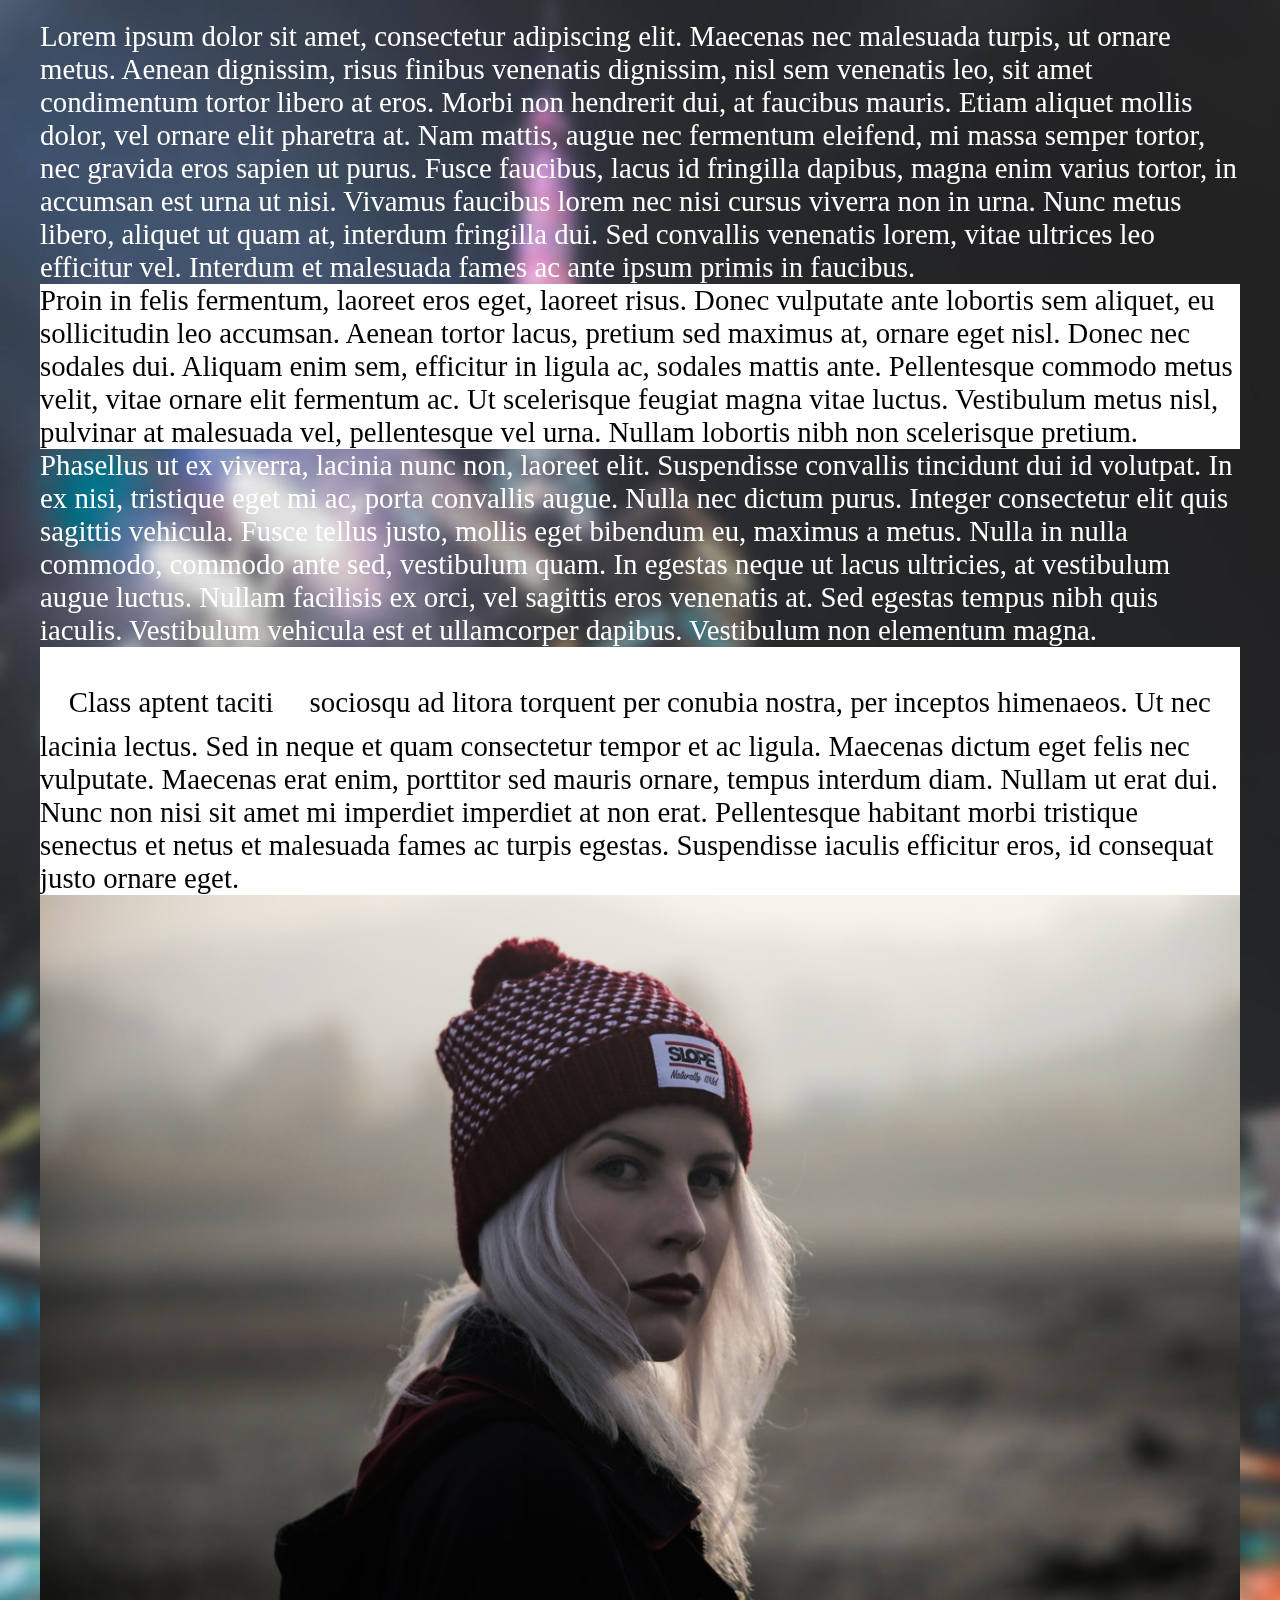
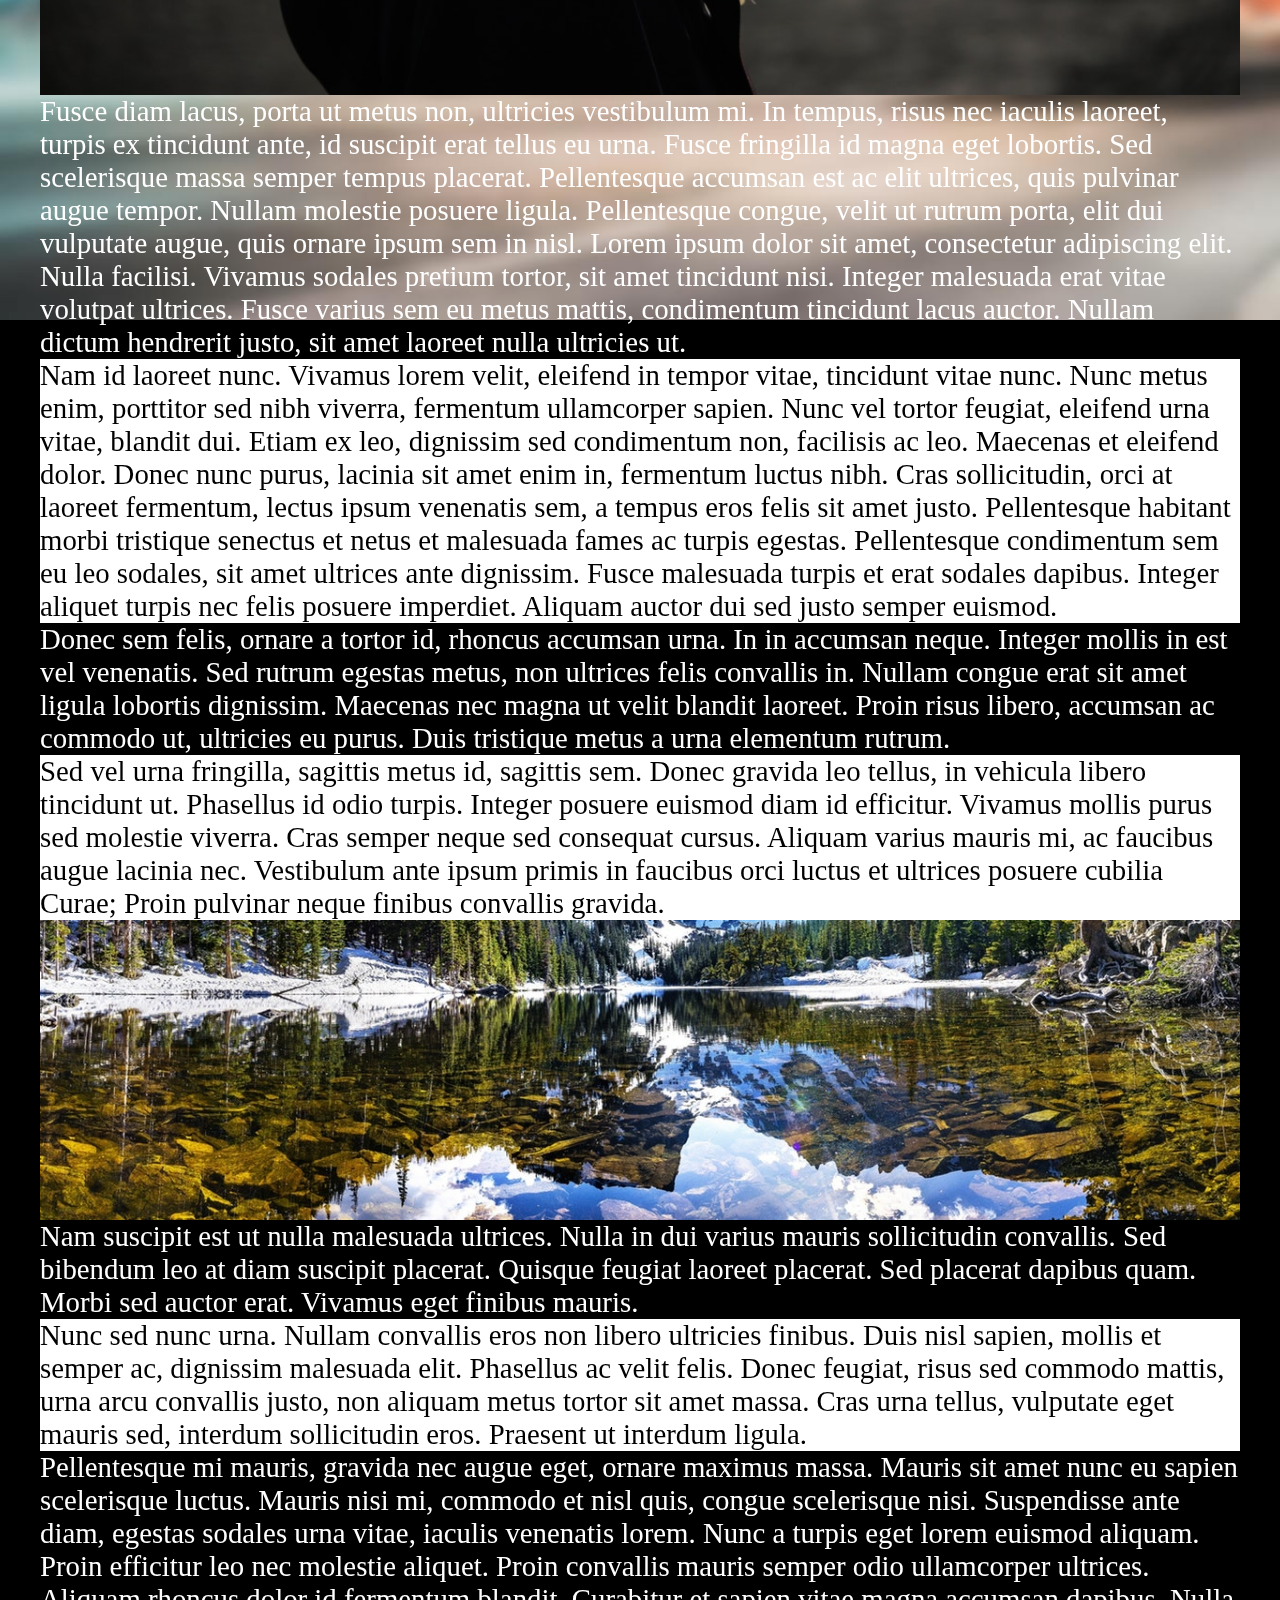
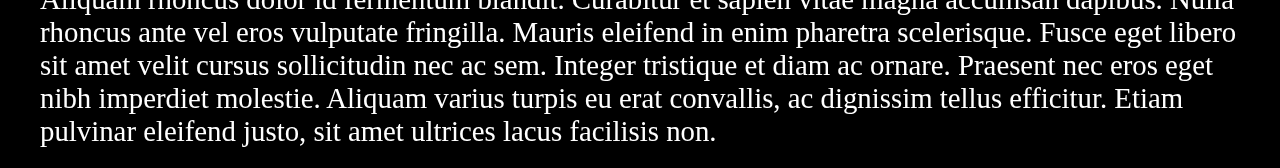
<file: index.html>
<!DOCTYPE html>
<html lang="en">
    <head>
        <meta name="viewport" content="width=device-width, initial-scale=1" />
        <script type="text/javascript" src="parallax.js"></script>
        <link rel="stylesheet" type="text/css" href="style.css">
    </head>
    <body>
        <div id="parallax">
            <img class="parallax-image" src="background.jpeg" data-percentage="50" />
            <img class="parallax-image" src="background.jpeg" data-percentage="50" />
        </div>
        <!---<div id="content" style="height: 10000px;"></div>
        <div id="debug" style="position: fixed;z-index: 2;color:white;font-size:3em;"></div>-->
        <div id="content">
            <div>
                Lorem ipsum dolor sit amet, consectetur adipiscing elit. Maecenas nec malesuada turpis, ut ornare metus. Aenean dignissim, risus finibus venenatis dignissim, nisl sem venenatis leo, sit amet condimentum tortor libero at eros. Morbi non hendrerit dui, at faucibus mauris. Etiam aliquet mollis dolor, vel ornare elit pharetra at. Nam mattis, augue nec fermentum eleifend, mi massa semper tortor, nec gravida eros sapien ut purus. Fusce faucibus, lacus id fringilla dapibus, magna enim varius tortor, in accumsan est urna ut nisi. Vivamus faucibus lorem nec nisi cursus viverra non in urna. Nunc metus libero, aliquet ut quam at, interdum fringilla dui. Sed convallis venenatis lorem, vitae ultrices leo efficitur vel. Interdum et malesuada fames ac ante ipsum primis in faucibus.
            </div>
            <div class="alternateLorum onappear" data-onappear="FADE_COLOR" data-start-color="FFFFFF" data-end-color="000000">
                Proin in felis fermentum, laoreet eros eget, laoreet risus. Donec vulputate ante lobortis sem aliquet, eu sollicitudin leo accumsan. Aenean tortor lacus, pretium sed maximus at, ornare eget nisl. Donec nec sodales dui. Aliquam enim sem, efficitur in ligula ac, sodales mattis ante. Pellentesque commodo metus velit, vitae ornare elit fermentum ac. Ut scelerisque feugiat magna vitae luctus. Vestibulum metus nisl, pulvinar at malesuada vel, pellentesque vel urna. Nullam lobortis nibh non scelerisque pretium.
            </div>
            <div>
                Phasellus ut ex viverra, lacinia nunc non, laoreet elit. Suspendisse convallis tincidunt dui id volutpat. In ex nisi, tristique eget mi ac, porta convallis augue. Nulla nec dictum purus. Integer consectetur elit quis sagittis vehicula. Fusce tellus justo, mollis eget bibendum eu, maximus a metus. Nulla in nulla commodo, commodo ante sed, vestibulum quam. In egestas neque ut lacus ultricies, at vestibulum augue luctus. Nullam facilisis ex orci, vel sagittis eros venenatis at. Sed egestas tempus nibh quis iaculis. Vestibulum vehicula est et ullamcorper dapibus. Vestibulum non elementum magna.
            </div>
            <div class="alternateLorum onappear" data-onappear="PULL_QUOTES">
                <div class="quotes quotesStart"></div>Class aptent taciti<div class="quotes quotesEnd"></div> sociosqu ad litora torquent per conubia nostra, per inceptos himenaeos. Ut nec lacinia lectus. Sed in neque et quam consectetur tempor et ac ligula. Maecenas dictum eget felis nec vulputate. Maecenas erat enim, porttitor sed mauris ornare, tempus interdum diam. Nullam ut erat dui. Nunc non nisi sit amet mi imperdiet imperdiet at non erat. Pellentesque habitant morbi tristique senectus et netus et malesuada fames ac turpis egestas. Suspendisse iaculis efficitur eros, id consequat justo ornare eget.
            </div>
            <div class="onappear" data-onappear="FADE_IMAGE">
                <div class="fade-parent">
                    <img class="fade fade-initial" src="portrait1.jpeg" />
                    <img class="fade fade-new" src="portrait2.jpeg" />
                </div>
            </div>
            <div>
                Fusce diam lacus, porta ut metus non, ultricies vestibulum mi. In tempus, risus nec iaculis laoreet, turpis ex tincidunt ante, id suscipit erat tellus eu urna. Fusce fringilla id magna eget lobortis. Sed scelerisque massa semper tempus placerat. Pellentesque accumsan est ac elit ultrices, quis pulvinar augue tempor. Nullam molestie posuere ligula. Pellentesque congue, velit ut rutrum porta, elit dui vulputate augue, quis ornare ipsum sem in nisl. Lorem ipsum dolor sit amet, consectetur adipiscing elit. Nulla facilisi. Vivamus sodales pretium tortor, sit amet tincidunt nisi. Integer malesuada erat vitae volutpat ultrices. Fusce varius sem eu metus mattis, condimentum tincidunt lacus auctor. Nullam dictum hendrerit justo, sit amet laoreet nulla ultricies ut.
            </div>
            <div class="alternateLorum onappear" data-onappear="FADE_COLOR" data-start-color="FFFFFF" data-end-color="000000">
                Nam id laoreet nunc. Vivamus lorem velit, eleifend in tempor vitae, tincidunt vitae nunc. Nunc metus enim, porttitor sed nibh viverra, fermentum ullamcorper sapien. Nunc vel tortor feugiat, eleifend urna vitae, blandit dui. Etiam ex leo, dignissim sed condimentum non, facilisis ac leo. Maecenas et eleifend dolor. Donec nunc purus, lacinia sit amet enim in, fermentum luctus nibh. Cras sollicitudin, orci at laoreet fermentum, lectus ipsum venenatis sem, a tempus eros felis sit amet justo. Pellentesque habitant morbi tristique senectus et netus et malesuada fames ac turpis egestas. Pellentesque condimentum sem eu leo sodales, sit amet ultrices ante dignissim. Fusce malesuada turpis et erat sodales dapibus. Integer aliquet turpis nec felis posuere imperdiet. Aliquam auctor dui sed justo semper euismod.
            </div>
            <div>
                Donec sem felis, ornare a tortor id, rhoncus accumsan urna. In in accumsan neque. Integer mollis in est vel venenatis. Sed rutrum egestas metus, non ultrices felis convallis in. Nullam congue erat sit amet ligula lobortis dignissim. Maecenas nec magna ut velit blandit laoreet. Proin risus libero, accumsan ac commodo ut, ultricies eu purus. Duis tristique metus a urna elementum rutrum.
            </div>
            <div class="alternateLorum">
                Sed vel urna fringilla, sagittis metus id, sagittis sem. Donec gravida leo tellus, in vehicula libero tincidunt ut. Phasellus id odio turpis. Integer posuere euismod diam id efficitur. Vivamus mollis purus sed molestie viverra. Cras semper neque sed consequat cursus. Aliquam varius mauris mi, ac faucibus augue lacinia nec. Vestibulum ante ipsum primis in faucibus orci luctus et ultrices posuere cubilia Curae; Proin pulvinar neque finibus convallis gravida.
            </div>
            <div class="onappear" data-onappear="LETTERBOX_IMAGE">
                <div class="letterbox-parent" data-scroll-percentage="50">
                    <img class="letterbox-image" src="mountains.jpeg" />
                </div>
            </div>
            <div>
                Nam suscipit est ut nulla malesuada ultrices. Nulla in dui varius mauris sollicitudin convallis. Sed bibendum leo at diam suscipit placerat. Quisque feugiat laoreet placerat. Sed placerat dapibus quam. Morbi sed auctor erat. Vivamus eget finibus mauris.
            </div>
            <div class="alternateLorum">
                Nunc sed nunc urna. Nullam convallis eros non libero ultricies finibus. Duis nisl sapien, mollis et semper ac, dignissim malesuada elit. Phasellus ac velit felis. Donec feugiat, risus sed commodo mattis, urna arcu convallis justo, non aliquam metus tortor sit amet massa. Cras urna tellus, vulputate eget mauris sed, interdum sollicitudin eros. Praesent ut interdum ligula.
            </div>
            <div>
                Pellentesque mi mauris, gravida nec augue eget, ornare maximus massa. Mauris sit amet nunc eu sapien scelerisque luctus. Mauris nisi mi, commodo et nisl quis, congue scelerisque nisi. Suspendisse ante diam, egestas sodales urna vitae, iaculis venenatis lorem. Nunc a turpis eget lorem euismod aliquam. Proin efficitur leo nec molestie aliquet. Proin convallis mauris semper odio ullamcorper ultrices. Aliquam rhoncus dolor id fermentum blandit. Curabitur et sapien vitae magna accumsan dapibus. Nulla rhoncus ante vel eros vulputate fringilla. Mauris eleifend in enim pharetra scelerisque. Fusce eget libero sit amet velit cursus sollicitudin nec ac sem. Integer tristique et diam ac ornare. Praesent nec eros eget nibh imperdiet molestie. Aliquam varius turpis eu erat convallis, ac dignissim tellus efficitur. Etiam pulvinar eleifend justo, sit amet ultrices lacus facilisis non.
            </div>
        </div>

    </body>
</html>
</file>
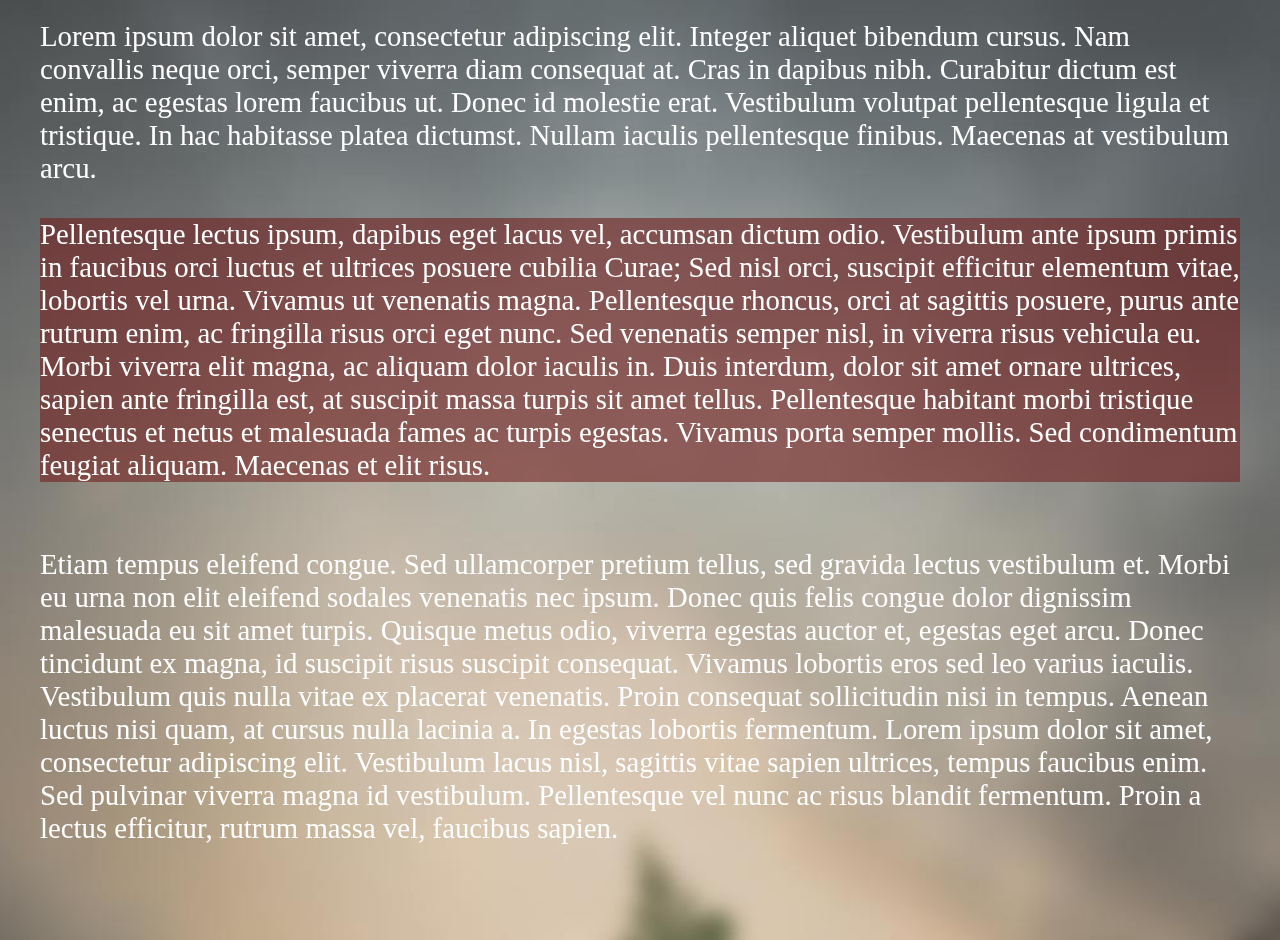
<file: fadeColourExample.html>
<!DOCTYPE html>
<html lang="en">
    <head>
        <meta name="viewport" content="width=device-width, initial-scale=1" />
        <script type="text/javascript" src="parallax.js"></script>
        <link rel="stylesheet" type="text/css" href="style.css">
    </head>
    <body>
        <div id="parallax">
            <img class="parallax-image" src="longParallaxBackground.jpeg" data-percentage="100" />
        </div>
        <!---<div id="content" style="height: 10000px;"></div>
        <div id="debug" style="position: fixed;z-index: 2;color:white;font-size:3em;"></div>-->
        <div id="content">
                Lorem ipsum dolor sit amet, consectetur adipiscing elit. Integer aliquet bibendum cursus. Nam convallis neque orci, semper viverra diam consequat at. Cras in dapibus nibh. Curabitur dictum est enim, ac egestas lorem faucibus ut. Donec id molestie erat. Vestibulum volutpat pellentesque ligula et tristique. In hac habitasse platea dictumst. Nullam iaculis pellentesque finibus. Maecenas at vestibulum arcu.
                <br/><br/>
                <div class="onappear" data-onappear="FADE_COLOR" data-start-color="732020" data-end-color="63276d" style="background-color:rgba(0,0,0,0.6);">
                    Pellentesque lectus ipsum, dapibus eget lacus vel, accumsan dictum odio. Vestibulum ante ipsum primis in faucibus orci luctus et ultrices posuere cubilia Curae; Sed nisl orci, suscipit efficitur elementum vitae, lobortis vel urna. Vivamus ut venenatis magna. Pellentesque rhoncus, orci at sagittis posuere, purus ante rutrum enim, ac fringilla risus orci eget nunc. Sed venenatis semper nisl, in viverra risus vehicula eu. Morbi viverra elit magna, ac aliquam dolor iaculis in. Duis interdum, dolor sit amet ornare ultrices, sapien ante fringilla est, at suscipit massa turpis sit amet tellus. Pellentesque habitant morbi tristique senectus et netus et malesuada fames ac turpis egestas. Vivamus porta semper mollis. Sed condimentum feugiat aliquam. Maecenas et elit risus.
                </div>
                <br/><br/>
                Etiam tempus eleifend congue. Sed ullamcorper pretium tellus, sed gravida lectus vestibulum et. Morbi eu urna non elit eleifend sodales venenatis nec ipsum. Donec quis felis congue dolor dignissim malesuada eu sit amet turpis. Quisque metus odio, viverra egestas auctor et, egestas eget arcu. Donec tincidunt ex magna, id suscipit risus suscipit consequat. Vivamus lobortis eros sed leo varius iaculis. Vestibulum quis nulla vitae ex placerat venenatis. Proin consequat sollicitudin nisi in tempus. Aenean luctus nisi quam, at cursus nulla lacinia a. In egestas lobortis fermentum. Lorem ipsum dolor sit amet, consectetur adipiscing elit. Vestibulum lacus nisl, sagittis vitae sapien ultrices, tempus faucibus enim. Sed pulvinar viverra magna id vestibulum. Pellentesque vel nunc ac risus blandit fermentum. Proin a lectus efficitur, rutrum massa vel, faucibus sapien.
                <br/><br/>
            </div>

    </body>
</html>
</file>
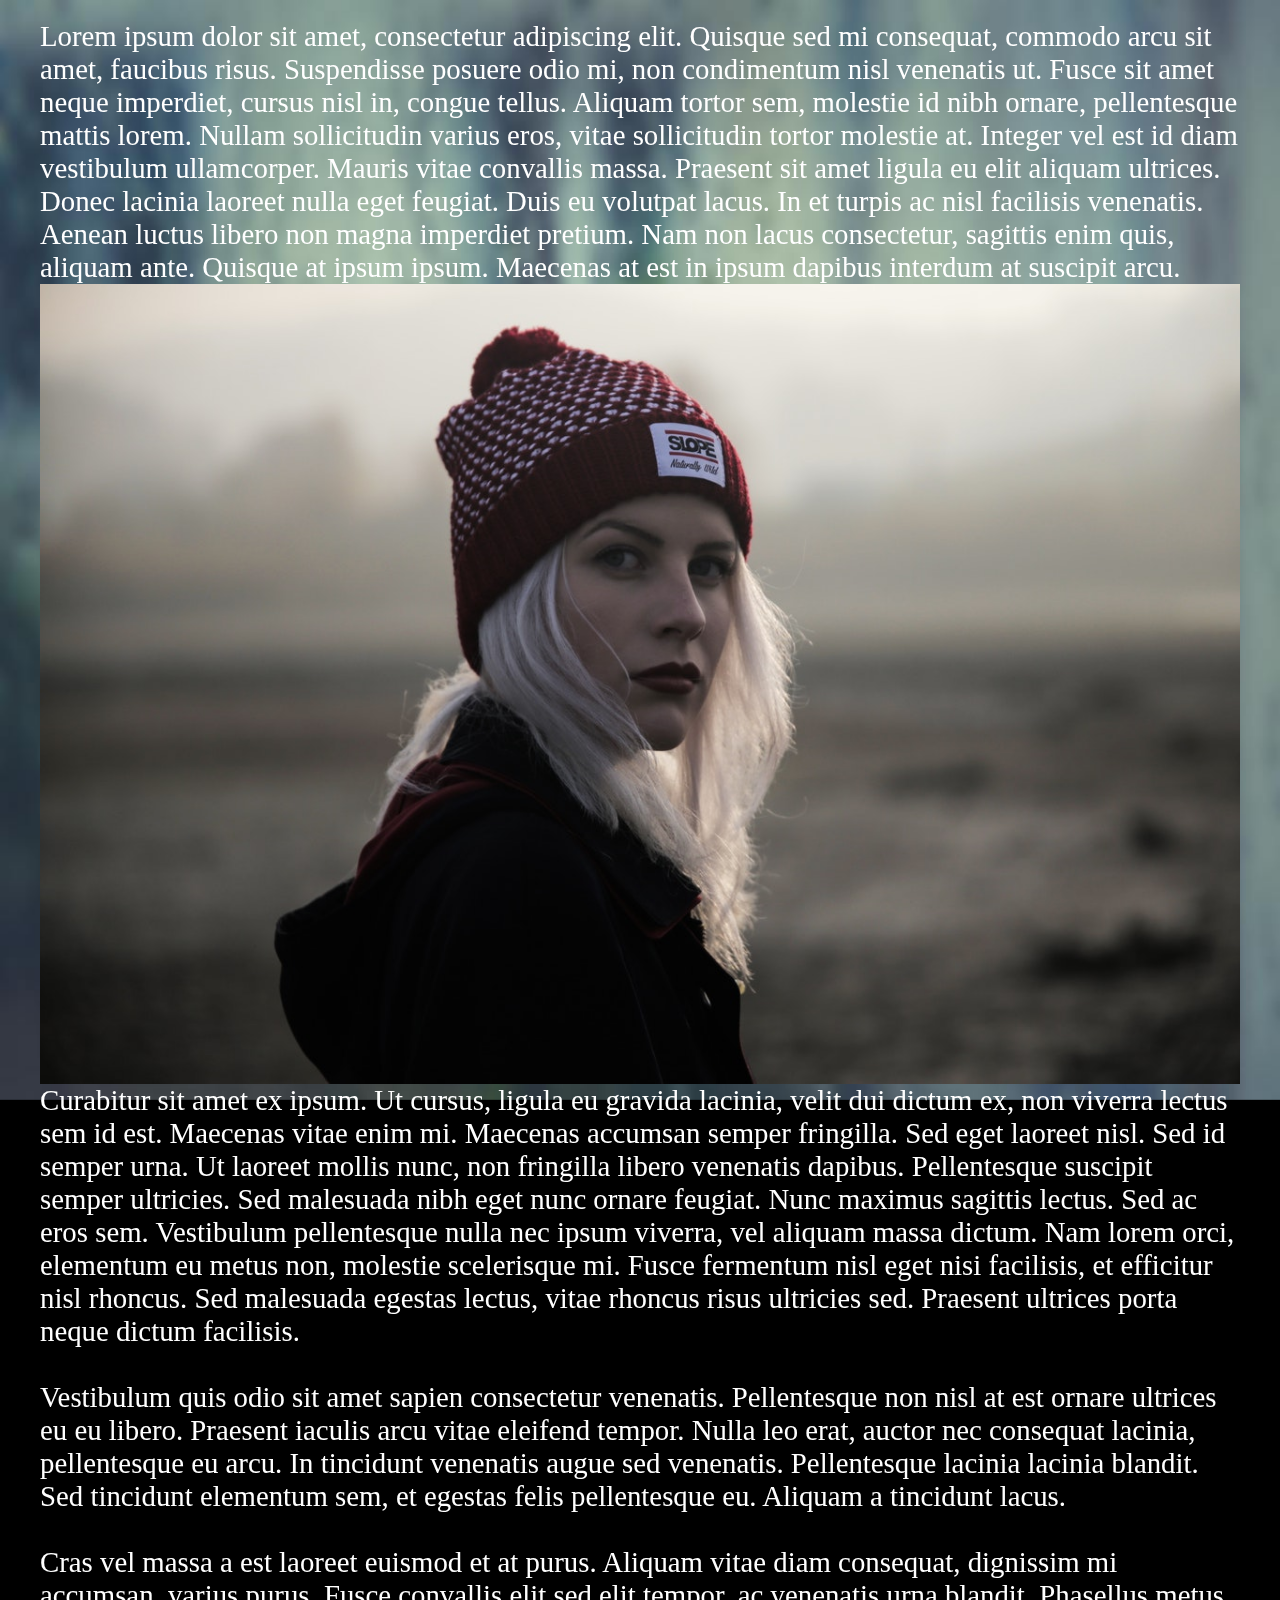
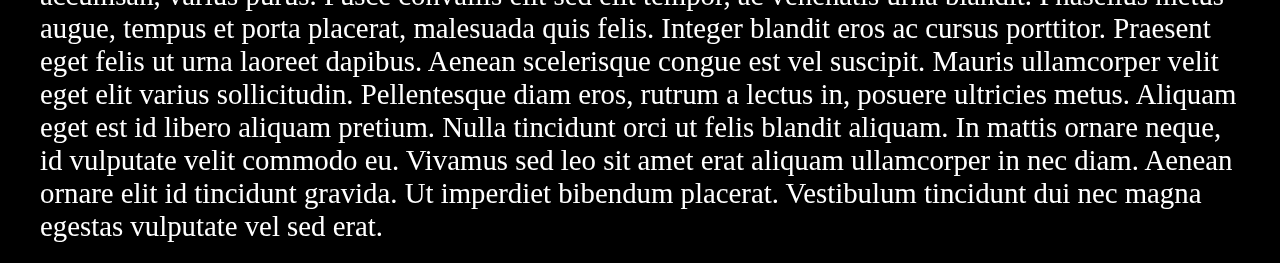
<file: fadeImageExample.html>
<!DOCTYPE html>
<html lang="en">
    <head>
        <meta name="viewport" content="width=device-width, initial-scale=1" />
        <script type="text/javascript" src="parallax.js"></script>
        <link rel="stylesheet" type="text/css" href="style.css">
    </head>
    <body>
        <div id="parallax">
            <img class="parallax-image" src="rainBackground.jpeg" data-percentage="100" />
        </div>
        <!---<div id="content" style="height: 10000px;"></div>
        <div id="debug" style="position: fixed;z-index: 2;color:white;font-size:3em;"></div>-->
        <div id="content">
            Lorem ipsum dolor sit amet, consectetur adipiscing elit. Quisque sed mi consequat, commodo arcu sit amet, faucibus risus. Suspendisse posuere odio mi, non condimentum nisl venenatis ut. Fusce sit amet neque imperdiet, cursus nisl in, congue tellus. Aliquam tortor sem, molestie id nibh ornare, pellentesque mattis lorem. Nullam sollicitudin varius eros, vitae sollicitudin tortor molestie at. Integer vel est id diam vestibulum ullamcorper. Mauris vitae convallis massa. Praesent sit amet ligula eu elit aliquam ultrices. Donec lacinia laoreet nulla eget feugiat. Duis eu volutpat lacus. In et turpis ac nisl facilisis venenatis. Aenean luctus libero non magna imperdiet pretium. Nam non lacus consectetur, sagittis enim quis, aliquam ante. Quisque at ipsum ipsum. Maecenas at est in ipsum dapibus interdum at suscipit arcu.
            <div class="onappear" data-onappear="FADE_IMAGE">
                    <div class="fade-parent">
                        <img class="fade fade-initial" src="portrait1.jpeg" />
                        <img class="fade fade-new" src="portrait2.jpeg" />
                    </div>
                </div>
            Curabitur sit amet ex ipsum. Ut cursus, ligula eu gravida lacinia, velit dui dictum ex, non viverra lectus sem id est. Maecenas vitae enim mi. Maecenas accumsan semper fringilla. Sed eget laoreet nisl. Sed id semper urna. Ut laoreet mollis nunc, non fringilla libero venenatis dapibus. Pellentesque suscipit semper ultricies. Sed malesuada nibh eget nunc ornare feugiat. Nunc maximus sagittis lectus. Sed ac eros sem. Vestibulum pellentesque nulla nec ipsum viverra, vel aliquam massa dictum. Nam lorem orci, elementum eu metus non, molestie scelerisque mi. Fusce fermentum nisl eget nisi facilisis, et efficitur nisl rhoncus. Sed malesuada egestas lectus, vitae rhoncus risus ultricies sed. Praesent ultrices porta neque dictum facilisis.
            <br/><br/>
            Vestibulum quis odio sit amet sapien consectetur venenatis. Pellentesque non nisl at est ornare ultrices eu eu libero. Praesent iaculis arcu vitae eleifend tempor. Nulla leo erat, auctor nec consequat lacinia, pellentesque eu arcu. In tincidunt venenatis augue sed venenatis. Pellentesque lacinia lacinia blandit. Sed tincidunt elementum sem, et egestas felis pellentesque eu. Aliquam a tincidunt lacus.
            <br/></br>
            Cras vel massa a est laoreet euismod et at purus. Aliquam vitae diam consequat, dignissim mi accumsan, varius purus. Fusce convallis elit sed elit tempor, ac venenatis urna blandit. Phasellus metus augue, tempus et porta placerat, malesuada quis felis. Integer blandit eros ac cursus porttitor. Praesent eget felis ut urna laoreet dapibus. Aenean scelerisque congue est vel suscipit. Mauris ullamcorper velit eget elit varius sollicitudin. Pellentesque diam eros, rutrum a lectus in, posuere ultricies metus. Aliquam eget est id libero aliquam pretium. Nulla tincidunt orci ut felis blandit aliquam. In mattis ornare neque, id vulputate velit commodo eu. Vivamus sed leo sit amet erat aliquam ullamcorper in nec diam. Aenean ornare elit id tincidunt gravida. Ut imperdiet bibendum placerat. Vestibulum tincidunt dui nec magna egestas vulputate vel sed erat.
        </div>

    </body>
</html>
</file>
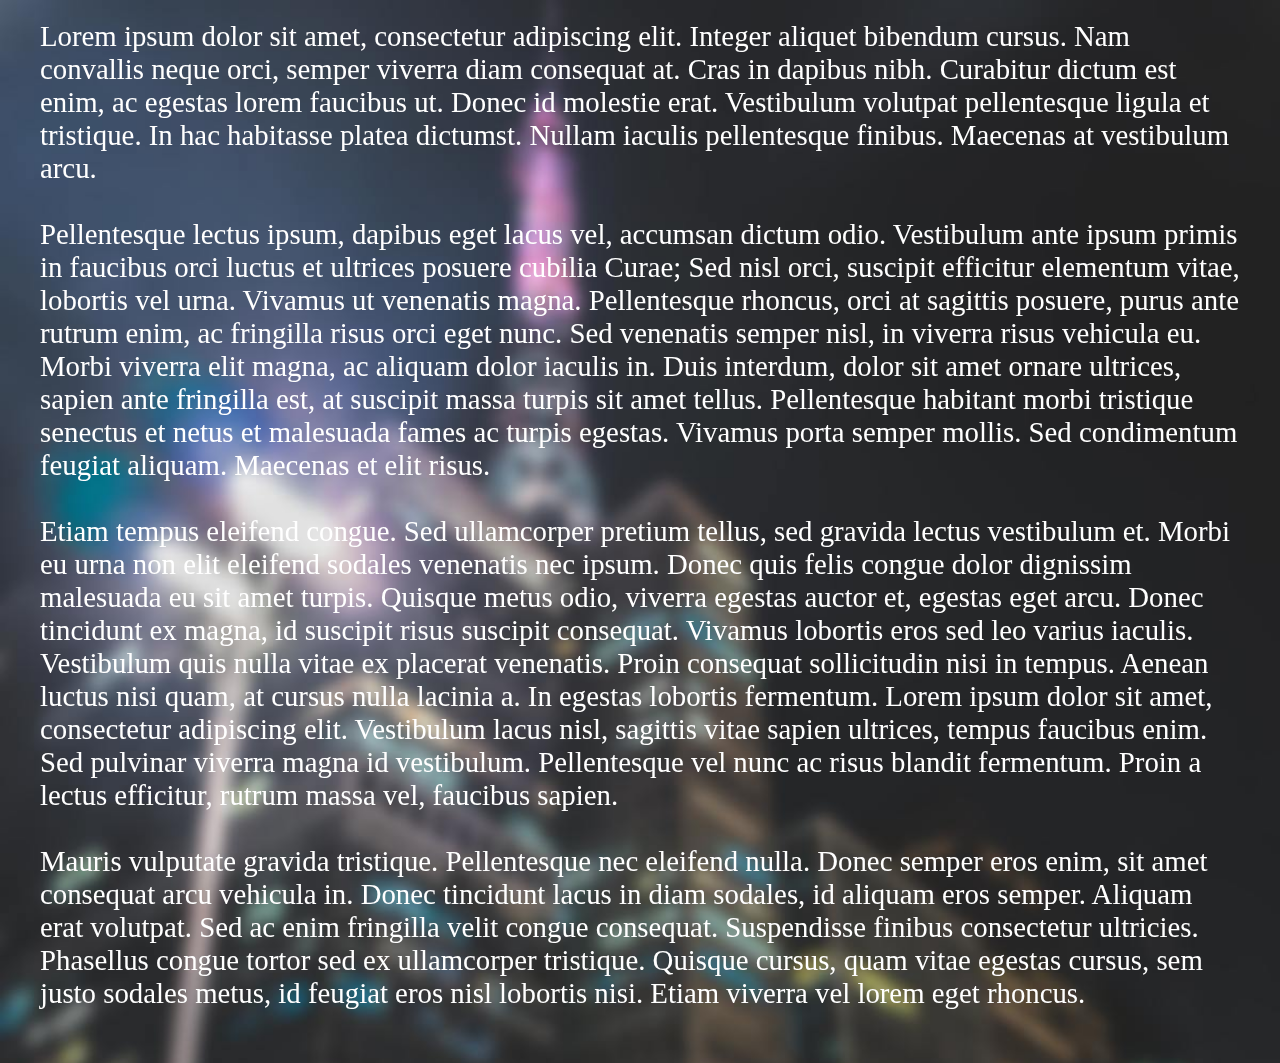
<file: fadingParallaxBackgroundExample.html>
<!DOCTYPE html>
<html lang="en">
    <head>
        <meta name="viewport" content="width=device-width, initial-scale=1" />
        <script type="text/javascript" src="parallax.js"></script>
        <link rel="stylesheet" type="text/css" href="style.css">
    </head>
    <body>
        <div id="parallax">
            <img class="parallax-image" src="background.jpeg" data-percentage="50" />
            <img class="parallax-image" src="longParallaxBackground.jpeg" data-percentage="50" />
        </div>
        <!---<div id="content" style="height: 10000px;"></div>
        <div id="debug" style="position: fixed;z-index: 2;color:white;font-size:3em;"></div>-->
        <div id="content">
                Lorem ipsum dolor sit amet, consectetur adipiscing elit. Integer aliquet bibendum cursus. Nam convallis neque orci, semper viverra diam consequat at. Cras in dapibus nibh. Curabitur dictum est enim, ac egestas lorem faucibus ut. Donec id molestie erat. Vestibulum volutpat pellentesque ligula et tristique. In hac habitasse platea dictumst. Nullam iaculis pellentesque finibus. Maecenas at vestibulum arcu.
                <br/><br/>
                Pellentesque lectus ipsum, dapibus eget lacus vel, accumsan dictum odio. Vestibulum ante ipsum primis in faucibus orci luctus et ultrices posuere cubilia Curae; Sed nisl orci, suscipit efficitur elementum vitae, lobortis vel urna. Vivamus ut venenatis magna. Pellentesque rhoncus, orci at sagittis posuere, purus ante rutrum enim, ac fringilla risus orci eget nunc. Sed venenatis semper nisl, in viverra risus vehicula eu. Morbi viverra elit magna, ac aliquam dolor iaculis in. Duis interdum, dolor sit amet ornare ultrices, sapien ante fringilla est, at suscipit massa turpis sit amet tellus. Pellentesque habitant morbi tristique senectus et netus et malesuada fames ac turpis egestas. Vivamus porta semper mollis. Sed condimentum feugiat aliquam. Maecenas et elit risus.
                <br/><br/>
                Etiam tempus eleifend congue. Sed ullamcorper pretium tellus, sed gravida lectus vestibulum et. Morbi eu urna non elit eleifend sodales venenatis nec ipsum. Donec quis felis congue dolor dignissim malesuada eu sit amet turpis. Quisque metus odio, viverra egestas auctor et, egestas eget arcu. Donec tincidunt ex magna, id suscipit risus suscipit consequat. Vivamus lobortis eros sed leo varius iaculis. Vestibulum quis nulla vitae ex placerat venenatis. Proin consequat sollicitudin nisi in tempus. Aenean luctus nisi quam, at cursus nulla lacinia a. In egestas lobortis fermentum. Lorem ipsum dolor sit amet, consectetur adipiscing elit. Vestibulum lacus nisl, sagittis vitae sapien ultrices, tempus faucibus enim. Sed pulvinar viverra magna id vestibulum. Pellentesque vel nunc ac risus blandit fermentum. Proin a lectus efficitur, rutrum massa vel, faucibus sapien.
                <br/><br/>
                Mauris vulputate gravida tristique. Pellentesque nec eleifend nulla. Donec semper eros enim, sit amet consequat arcu vehicula in. Donec tincidunt lacus in diam sodales, id aliquam eros semper. Aliquam erat volutpat. Sed ac enim fringilla velit congue consequat. Suspendisse finibus consectetur ultricies. Phasellus congue tortor sed ex ullamcorper tristique. Quisque cursus, quam vitae egestas cursus, sem justo sodales metus, id feugiat eros nisl lobortis nisi. Etiam viverra vel lorem eget rhoncus.
                <br/><br/>
            </div>

    </body>
</html>
</file>
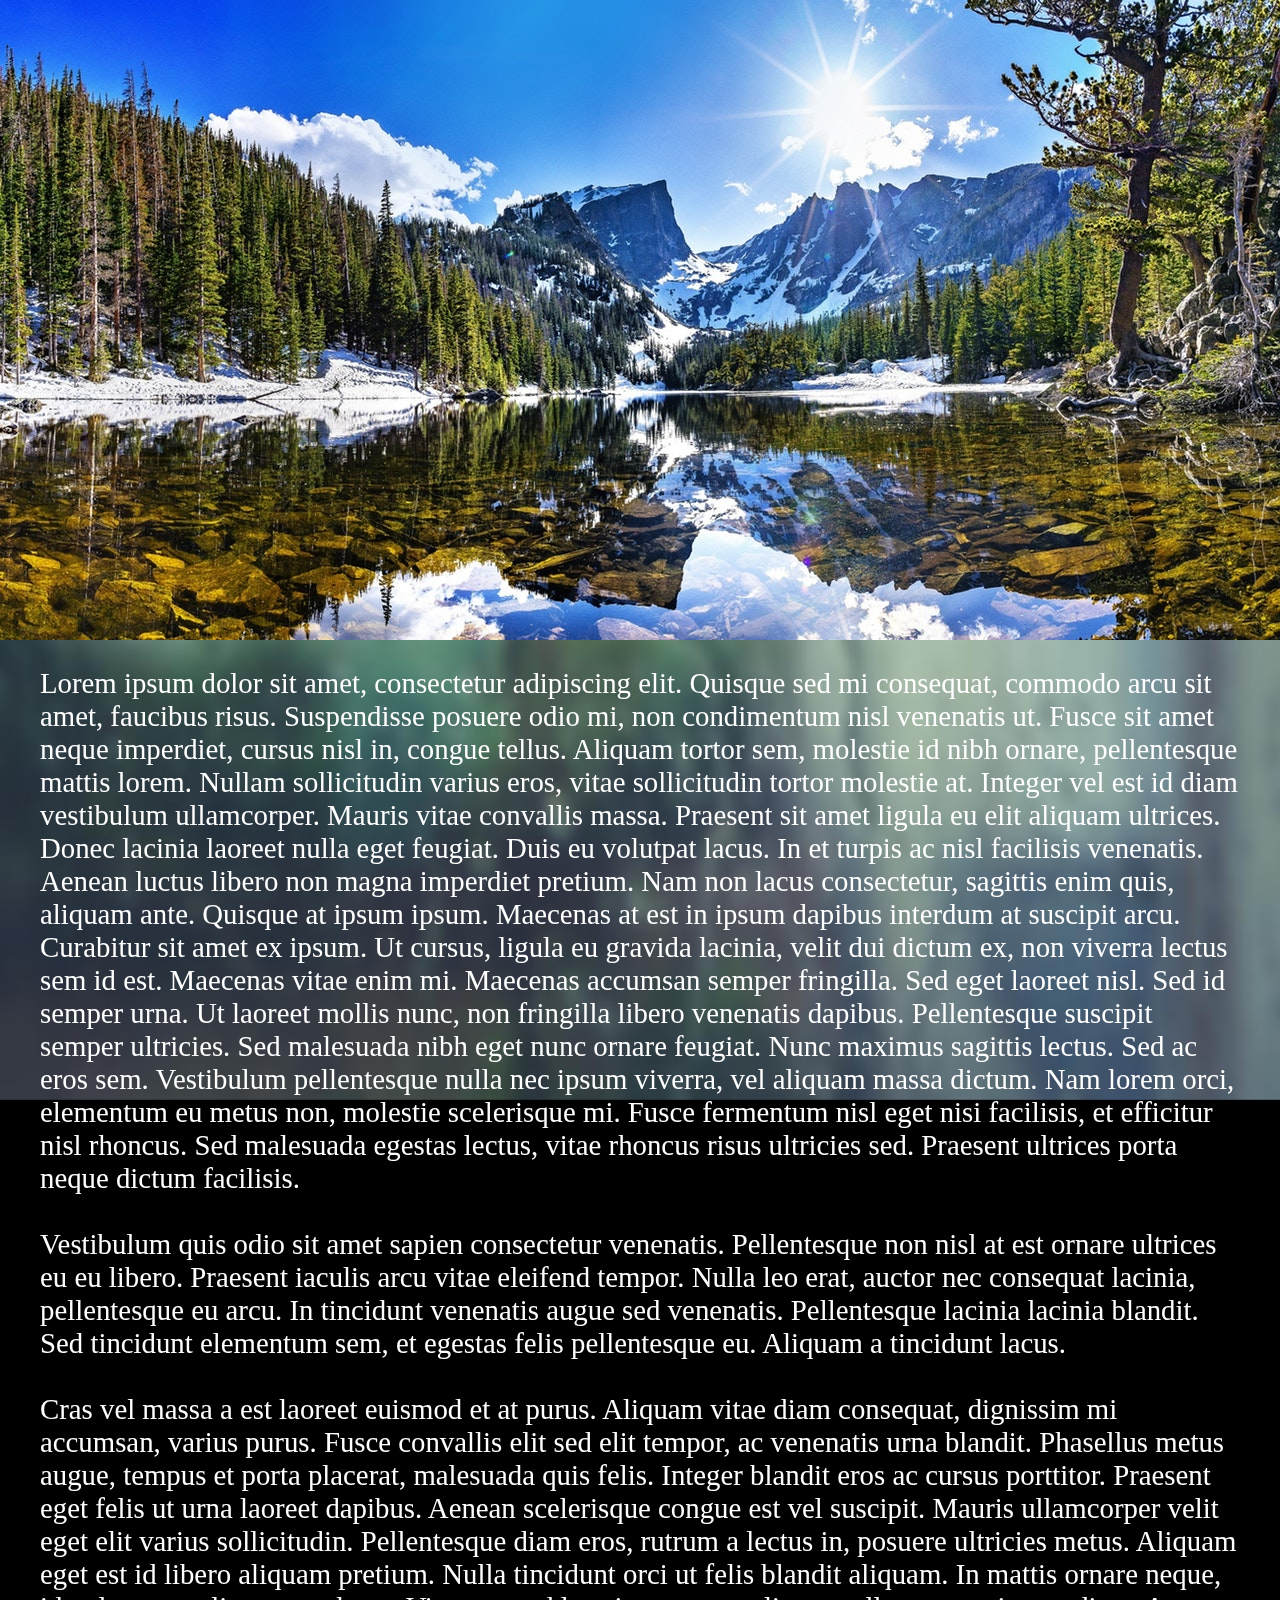
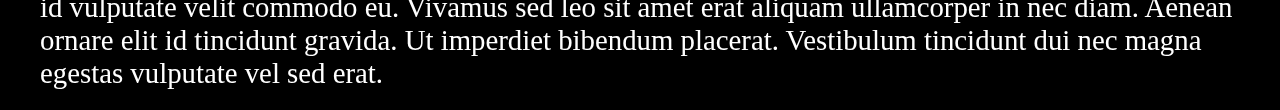
<file: hidingImageExample.html>
<!DOCTYPE html>
<html lang="en">
    <head>
        <meta name="viewport" content="width=device-width, initial-scale=1" />
        <script type="text/javascript" src="parallax.js"></script>
        <link rel="stylesheet" type="text/css" href="style.css">
    </head>
    <body>
        <div id="parallax">
            <img class="parallax-image" src="rainBackground.jpeg" data-percentage="100" />
        </div>
        <!---<div id="content" style="height: 10000px;"></div>
        <div id="debug" style="position: fixed;z-index: 2;color:white;font-size:3em;"></div>-->
        <div id="content" style="padding:0;">
            <div class="onappear" data-onappear="HIDING_IMAGE">
                <div class="hiding-parent">
                    <img class="hiding-image" src="mountains.jpeg" />
                </div>
            </div>
            <div style="padding: 20px 40px;">
                Lorem ipsum dolor sit amet, consectetur adipiscing elit. Quisque sed mi consequat, commodo arcu sit amet, faucibus risus. Suspendisse posuere odio mi, non condimentum nisl venenatis ut. Fusce sit amet neque imperdiet, cursus nisl in, congue tellus. Aliquam tortor sem, molestie id nibh ornare, pellentesque mattis lorem. Nullam sollicitudin varius eros, vitae sollicitudin tortor molestie at. Integer vel est id diam vestibulum ullamcorper. Mauris vitae convallis massa. Praesent sit amet ligula eu elit aliquam ultrices. Donec lacinia laoreet nulla eget feugiat. Duis eu volutpat lacus. In et turpis ac nisl facilisis venenatis. Aenean luctus libero non magna imperdiet pretium. Nam non lacus consectetur, sagittis enim quis, aliquam ante. Quisque at ipsum ipsum. Maecenas at est in ipsum dapibus interdum at suscipit arcu.
                Curabitur sit amet ex ipsum. Ut cursus, ligula eu gravida lacinia, velit dui dictum ex, non viverra lectus sem id est. Maecenas vitae enim mi. Maecenas accumsan semper fringilla. Sed eget laoreet nisl. Sed id semper urna. Ut laoreet mollis nunc, non fringilla libero venenatis dapibus. Pellentesque suscipit semper ultricies. Sed malesuada nibh eget nunc ornare feugiat. Nunc maximus sagittis lectus. Sed ac eros sem. Vestibulum pellentesque nulla nec ipsum viverra, vel aliquam massa dictum. Nam lorem orci, elementum eu metus non, molestie scelerisque mi. Fusce fermentum nisl eget nisi facilisis, et efficitur nisl rhoncus. Sed malesuada egestas lectus, vitae rhoncus risus ultricies sed. Praesent ultrices porta neque dictum facilisis.
                <br/><br/>
                Vestibulum quis odio sit amet sapien consectetur venenatis. Pellentesque non nisl at est ornare ultrices eu eu libero. Praesent iaculis arcu vitae eleifend tempor. Nulla leo erat, auctor nec consequat lacinia, pellentesque eu arcu. In tincidunt venenatis augue sed venenatis. Pellentesque lacinia lacinia blandit. Sed tincidunt elementum sem, et egestas felis pellentesque eu. Aliquam a tincidunt lacus.
                <br/></br>
                Cras vel massa a est laoreet euismod et at purus. Aliquam vitae diam consequat, dignissim mi accumsan, varius purus. Fusce convallis elit sed elit tempor, ac venenatis urna blandit. Phasellus metus augue, tempus et porta placerat, malesuada quis felis. Integer blandit eros ac cursus porttitor. Praesent eget felis ut urna laoreet dapibus. Aenean scelerisque congue est vel suscipit. Mauris ullamcorper velit eget elit varius sollicitudin. Pellentesque diam eros, rutrum a lectus in, posuere ultricies metus. Aliquam eget est id libero aliquam pretium. Nulla tincidunt orci ut felis blandit aliquam. In mattis ornare neque, id vulputate velit commodo eu. Vivamus sed leo sit amet erat aliquam ullamcorper in nec diam. Aenean ornare elit id tincidunt gravida. Ut imperdiet bibendum placerat. Vestibulum tincidunt dui nec magna egestas vulputate vel sed erat.
            </div>
        </div>

    </body>
</html>
</file>
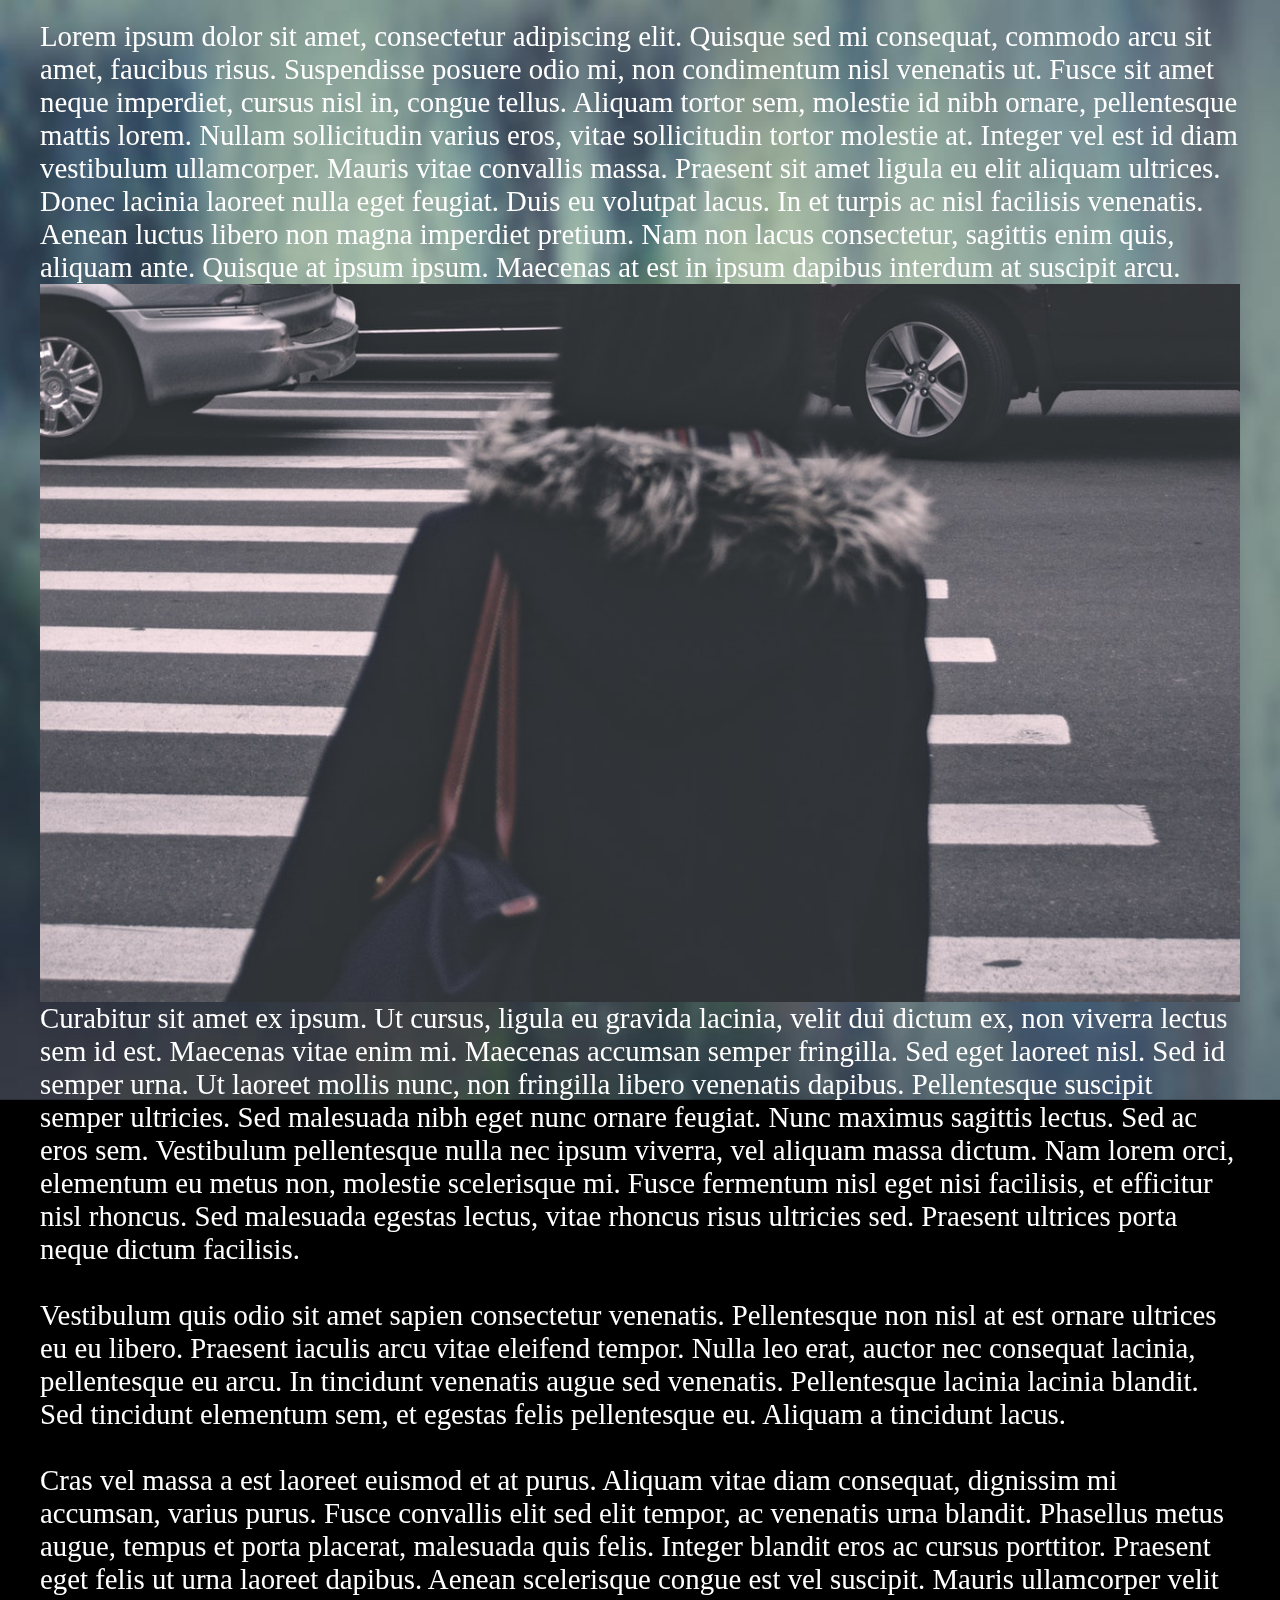
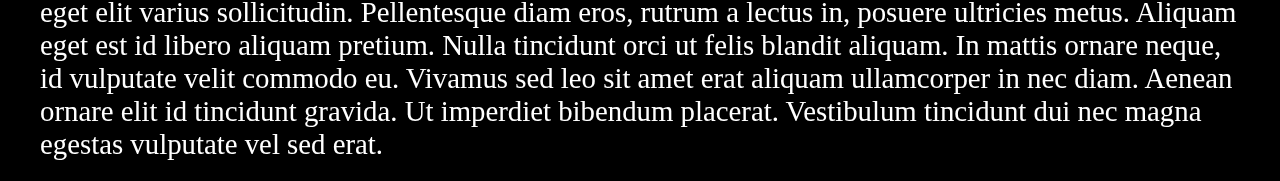
<file: letterboxExample.html>
<!DOCTYPE html>
<html lang="en">
    <head>
        <meta name="viewport" content="width=device-width, initial-scale=1" />
        <script type="text/javascript" src="parallax.js"></script>
        <link rel="stylesheet" type="text/css" href="style.css">
    </head>
    <body>
        <div id="parallax">
            <img class="parallax-image" src="rainBackground.jpeg" data-percentage="100" />
        </div>
        <!---<div id="content" style="height: 10000px;"></div>
        <div id="debug" style="position: fixed;z-index: 2;color:white;font-size:3em;"></div>-->
        <div id="content">
            Lorem ipsum dolor sit amet, consectetur adipiscing elit. Quisque sed mi consequat, commodo arcu sit amet, faucibus risus. Suspendisse posuere odio mi, non condimentum nisl venenatis ut. Fusce sit amet neque imperdiet, cursus nisl in, congue tellus. Aliquam tortor sem, molestie id nibh ornare, pellentesque mattis lorem. Nullam sollicitudin varius eros, vitae sollicitudin tortor molestie at. Integer vel est id diam vestibulum ullamcorper. Mauris vitae convallis massa. Praesent sit amet ligula eu elit aliquam ultrices. Donec lacinia laoreet nulla eget feugiat. Duis eu volutpat lacus. In et turpis ac nisl facilisis venenatis. Aenean luctus libero non magna imperdiet pretium. Nam non lacus consectetur, sagittis enim quis, aliquam ante. Quisque at ipsum ipsum. Maecenas at est in ipsum dapibus interdum at suscipit arcu.
            <div class="onappear" data-onappear="LETTERBOX_IMAGE">
                <div class="letterbox-parent" data-scroll-percentage="60">
                    <img class="letterbox-image" src="longLetterboxImage.jpeg" />
                </div>
            </div>
            Curabitur sit amet ex ipsum. Ut cursus, ligula eu gravida lacinia, velit dui dictum ex, non viverra lectus sem id est. Maecenas vitae enim mi. Maecenas accumsan semper fringilla. Sed eget laoreet nisl. Sed id semper urna. Ut laoreet mollis nunc, non fringilla libero venenatis dapibus. Pellentesque suscipit semper ultricies. Sed malesuada nibh eget nunc ornare feugiat. Nunc maximus sagittis lectus. Sed ac eros sem. Vestibulum pellentesque nulla nec ipsum viverra, vel aliquam massa dictum. Nam lorem orci, elementum eu metus non, molestie scelerisque mi. Fusce fermentum nisl eget nisi facilisis, et efficitur nisl rhoncus. Sed malesuada egestas lectus, vitae rhoncus risus ultricies sed. Praesent ultrices porta neque dictum facilisis.
            <br/><br/>
            Vestibulum quis odio sit amet sapien consectetur venenatis. Pellentesque non nisl at est ornare ultrices eu eu libero. Praesent iaculis arcu vitae eleifend tempor. Nulla leo erat, auctor nec consequat lacinia, pellentesque eu arcu. In tincidunt venenatis augue sed venenatis. Pellentesque lacinia lacinia blandit. Sed tincidunt elementum sem, et egestas felis pellentesque eu. Aliquam a tincidunt lacus.
            <br/></br>
            Cras vel massa a est laoreet euismod et at purus. Aliquam vitae diam consequat, dignissim mi accumsan, varius purus. Fusce convallis elit sed elit tempor, ac venenatis urna blandit. Phasellus metus augue, tempus et porta placerat, malesuada quis felis. Integer blandit eros ac cursus porttitor. Praesent eget felis ut urna laoreet dapibus. Aenean scelerisque congue est vel suscipit. Mauris ullamcorper velit eget elit varius sollicitudin. Pellentesque diam eros, rutrum a lectus in, posuere ultricies metus. Aliquam eget est id libero aliquam pretium. Nulla tincidunt orci ut felis blandit aliquam. In mattis ornare neque, id vulputate velit commodo eu. Vivamus sed leo sit amet erat aliquam ullamcorper in nec diam. Aenean ornare elit id tincidunt gravida. Ut imperdiet bibendum placerat. Vestibulum tincidunt dui nec magna egestas vulputate vel sed erat.
        </div>

    </body>
</html>
</file>
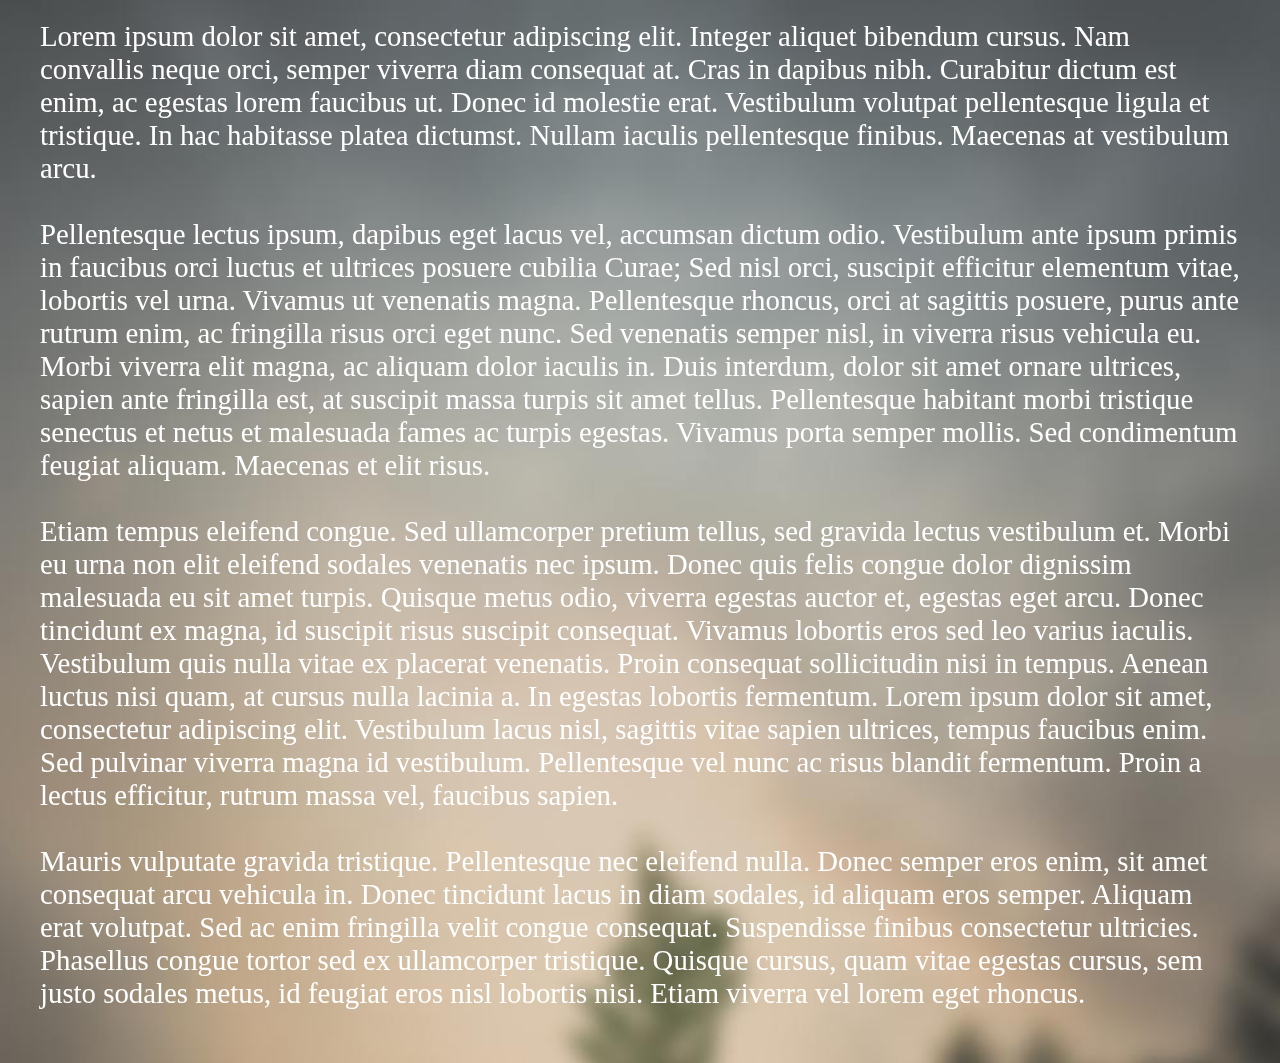
<file: parallaxBackgroundExample.html>
<!DOCTYPE html>
<html lang="en">
    <head>
        <meta name="viewport" content="width=device-width, initial-scale=1" />
        <script type="text/javascript" src="parallax.js"></script>
        <link rel="stylesheet" type="text/css" href="style.css">
    </head>
    <body>
        <div id="parallax">
            <img class="parallax-image" src="longParallaxBackground.jpeg" data-percentage="100" />
        </div>
        <!---<div id="content" style="height: 10000px;"></div>
        <div id="debug" style="position: fixed;z-index: 2;color:white;font-size:3em;"></div>-->
        <div id="content">
                Lorem ipsum dolor sit amet, consectetur adipiscing elit. Integer aliquet bibendum cursus. Nam convallis neque orci, semper viverra diam consequat at. Cras in dapibus nibh. Curabitur dictum est enim, ac egestas lorem faucibus ut. Donec id molestie erat. Vestibulum volutpat pellentesque ligula et tristique. In hac habitasse platea dictumst. Nullam iaculis pellentesque finibus. Maecenas at vestibulum arcu.
                <br/><br/>
                Pellentesque lectus ipsum, dapibus eget lacus vel, accumsan dictum odio. Vestibulum ante ipsum primis in faucibus orci luctus et ultrices posuere cubilia Curae; Sed nisl orci, suscipit efficitur elementum vitae, lobortis vel urna. Vivamus ut venenatis magna. Pellentesque rhoncus, orci at sagittis posuere, purus ante rutrum enim, ac fringilla risus orci eget nunc. Sed venenatis semper nisl, in viverra risus vehicula eu. Morbi viverra elit magna, ac aliquam dolor iaculis in. Duis interdum, dolor sit amet ornare ultrices, sapien ante fringilla est, at suscipit massa turpis sit amet tellus. Pellentesque habitant morbi tristique senectus et netus et malesuada fames ac turpis egestas. Vivamus porta semper mollis. Sed condimentum feugiat aliquam. Maecenas et elit risus.
                <br/><br/>
                Etiam tempus eleifend congue. Sed ullamcorper pretium tellus, sed gravida lectus vestibulum et. Morbi eu urna non elit eleifend sodales venenatis nec ipsum. Donec quis felis congue dolor dignissim malesuada eu sit amet turpis. Quisque metus odio, viverra egestas auctor et, egestas eget arcu. Donec tincidunt ex magna, id suscipit risus suscipit consequat. Vivamus lobortis eros sed leo varius iaculis. Vestibulum quis nulla vitae ex placerat venenatis. Proin consequat sollicitudin nisi in tempus. Aenean luctus nisi quam, at cursus nulla lacinia a. In egestas lobortis fermentum. Lorem ipsum dolor sit amet, consectetur adipiscing elit. Vestibulum lacus nisl, sagittis vitae sapien ultrices, tempus faucibus enim. Sed pulvinar viverra magna id vestibulum. Pellentesque vel nunc ac risus blandit fermentum. Proin a lectus efficitur, rutrum massa vel, faucibus sapien.
                <br/><br/>
                Mauris vulputate gravida tristique. Pellentesque nec eleifend nulla. Donec semper eros enim, sit amet consequat arcu vehicula in. Donec tincidunt lacus in diam sodales, id aliquam eros semper. Aliquam erat volutpat. Sed ac enim fringilla velit congue consequat. Suspendisse finibus consectetur ultricies. Phasellus congue tortor sed ex ullamcorper tristique. Quisque cursus, quam vitae egestas cursus, sem justo sodales metus, id feugiat eros nisl lobortis nisi. Etiam viverra vel lorem eget rhoncus.
                <br/><br/>
            </div>

    </body>
</html>
</file>
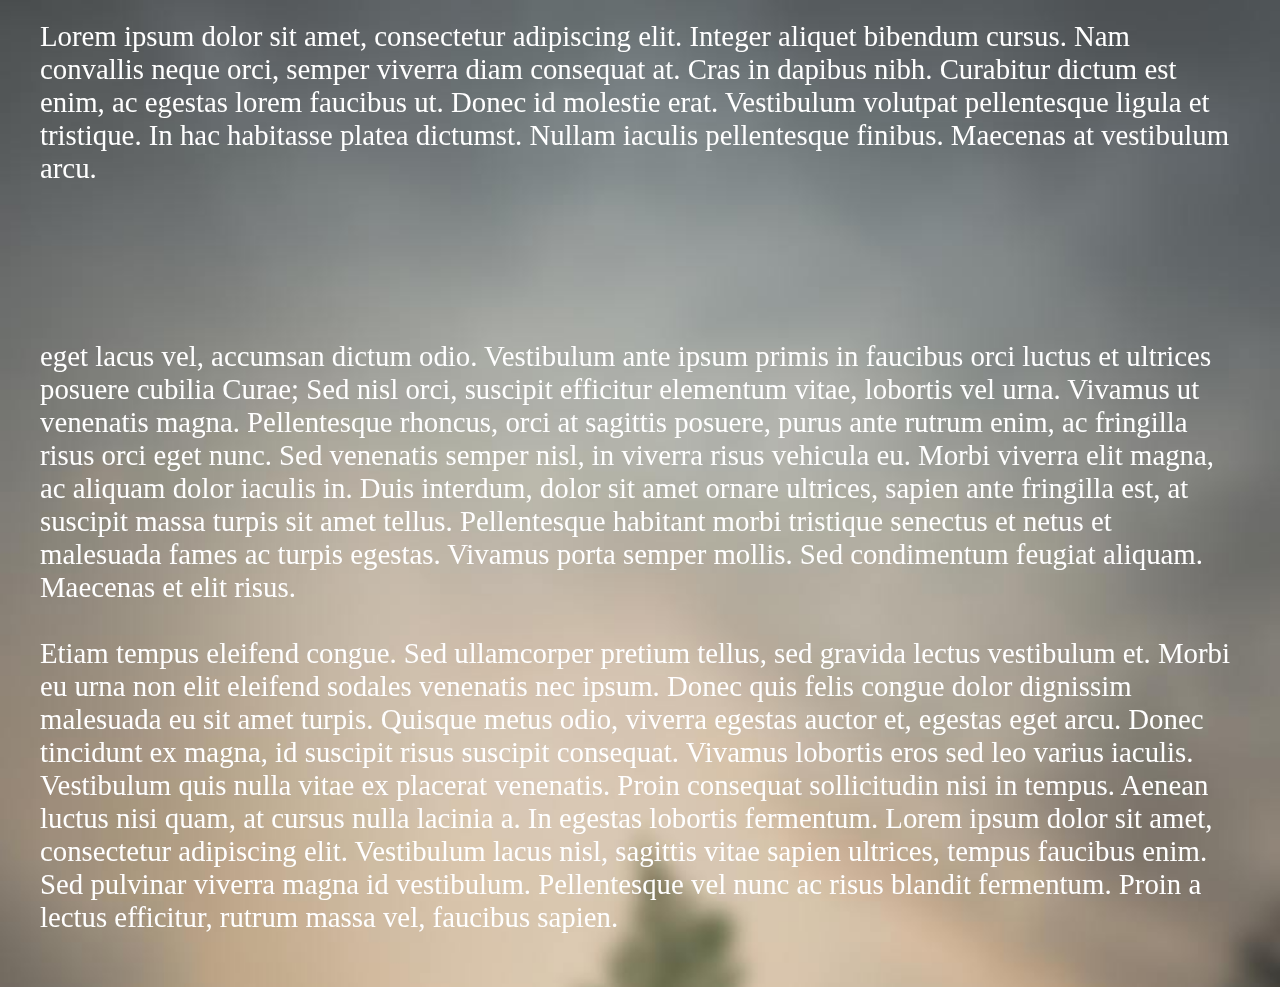
<file: pullQuotesExample.html>
<!DOCTYPE html>
<html lang="en">
    <head>
        <meta name="viewport" content="width=device-width, initial-scale=1" />
        <script type="text/javascript" src="parallax.js"></script>
        <link rel="stylesheet" type="text/css" href="style.css">
    </head>
    <body>
        <div id="parallax">
            <img class="parallax-image" src="longParallaxBackground.jpeg" data-percentage="100" />
        </div>
        <!---<div id="content" style="height: 10000px;"></div>
        <div id="debug" style="position: fixed;z-index: 2;color:white;font-size:3em;"></div>-->
        <div id="content">
                Lorem ipsum dolor sit amet, consectetur adipiscing elit. Integer aliquet bibendum cursus. Nam convallis neque orci, semper viverra diam consequat at. Cras in dapibus nibh. Curabitur dictum est enim, ac egestas lorem faucibus ut. Donec id molestie erat. Vestibulum volutpat pellentesque ligula et tristique. In hac habitasse platea dictumst. Nullam iaculis pellentesque finibus. Maecenas at vestibulum arcu.
                <br/><br/>
                <div class="onappear" data-onappear="PULL_QUOTES">
                        <div class="quotes quotesStart"></div>
                        <div class="quotes headline">Pellentesque lectus</div>
                        <div class="quotes quotesEnd"></div>
                        <div class="quotes subtitle">ipsum, dapibus</div>
                </div>
                eget lacus vel, accumsan dictum odio. Vestibulum ante ipsum primis in faucibus orci luctus et ultrices posuere cubilia Curae; Sed nisl orci, suscipit efficitur elementum vitae, lobortis vel urna. Vivamus ut venenatis magna. Pellentesque rhoncus, orci at sagittis posuere, purus ante rutrum enim, ac fringilla risus orci eget nunc. Sed venenatis semper nisl, in viverra risus vehicula eu. Morbi viverra elit magna, ac aliquam dolor iaculis in. Duis interdum, dolor sit amet ornare ultrices, sapien ante fringilla est, at suscipit massa turpis sit amet tellus. Pellentesque habitant morbi tristique senectus et netus et malesuada fames ac turpis egestas. Vivamus porta semper mollis. Sed condimentum feugiat aliquam. Maecenas et elit risus.                
                <br/><br/>
                Etiam tempus eleifend congue. Sed ullamcorper pretium tellus, sed gravida lectus vestibulum et. Morbi eu urna non elit eleifend sodales venenatis nec ipsum. Donec quis felis congue dolor dignissim malesuada eu sit amet turpis. Quisque metus odio, viverra egestas auctor et, egestas eget arcu. Donec tincidunt ex magna, id suscipit risus suscipit consequat. Vivamus lobortis eros sed leo varius iaculis. Vestibulum quis nulla vitae ex placerat venenatis. Proin consequat sollicitudin nisi in tempus. Aenean luctus nisi quam, at cursus nulla lacinia a. In egestas lobortis fermentum. Lorem ipsum dolor sit amet, consectetur adipiscing elit. Vestibulum lacus nisl, sagittis vitae sapien ultrices, tempus faucibus enim. Sed pulvinar viverra magna id vestibulum. Pellentesque vel nunc ac risus blandit fermentum. Proin a lectus efficitur, rutrum massa vel, faucibus sapien.
                <br/><br/>
            </div>

    </body>
</html>
</file>
<file: style.css>
body {
    margin: 0;
    background-color:black;
    height: auto;
    max-width: 100vw;
    overflow-x: hidden;
}

#content {
    position: absolute;
    z-index: 1;
    max-width: 100%;
    min-height: 100%;
    font-size: 1.8em;
    color: white;
    padding: 20px 40px;
}

#parallax {
    position: fixed;
    z-index: 0;
    width: 100%;
    height: 100%;
}

.parallax-image {
    position: absolute;
}

.onappear {
    overflow: hidden;
}

.alternateLorum {
    background-color: white;
    color:black;
}

.quotesStart,
.quotesEnd {
    display: inline-block;
    font-size: 2.5em;
    width: 0.4em;
}
.quotesStart:before,
.quotesEnd:before {
    content: "\201C";
    opacity: 0;
}

.quotesStart:after {
    content: "\201C";
    position: absolute;
    opacity: 0;
    margin-top: -10px;
    left: -50px;
    transition: left 500ms 500ms,
                opacity 500ms 500ms;
}
.animationStart.quotesStart:after {
    opacity: 1;
    left: 30px;
}

.headline {
    white-space: nowrap;
    margin-top: -70px;
    margin-left: -100%;
    transition: margin-left 1000ms;
}
.animationStart.headline {
    margin-left: 40px;
}

.subtitle {
    white-space: nowrap;
    margin-top: -80px;
    margin-bottom: 40px;
    margin-left: 120%;
    transition: margin-left 1000ms 200ms;
}
.animationStart.subtitle {
    margin-left: 100px;
}

.quotesEnd:after {
    content: "\201D";
    position: absolute;
    opacity: 0;
    margin-top: 30px;
    margin-bottom: 40px;
    right: -50px;
    transition: right 500ms 700ms,
                opacity 500ms 700ms;
    /*WORKAROUND, HAVE TO SET THE TIMEOUT IN PARALLAX.JS TO BE THE TRANSITION AMOUNT ABOVE*/
}
.animationStart.quotesEnd:after {
    display: block;
    opacity: 1;
    right: 30px;
}
.hide.quotesEnd:after {
    display: none;
}

.letterbox-parent {
    width: 100%;
    overflow: hidden;
}

.letterbox-image {
    width: 100%;
}

.fade-parent {
    position: relative;
    width: 100%;
}
.fade {
    position: absolute;
    width: 100%;
}
.fade-new {
    opacity: 0;
}

.hiding-parent {
    width: 100%;
    overflow: hidden;
}

.hiding-image {
    width: 100%;
}
</file>
